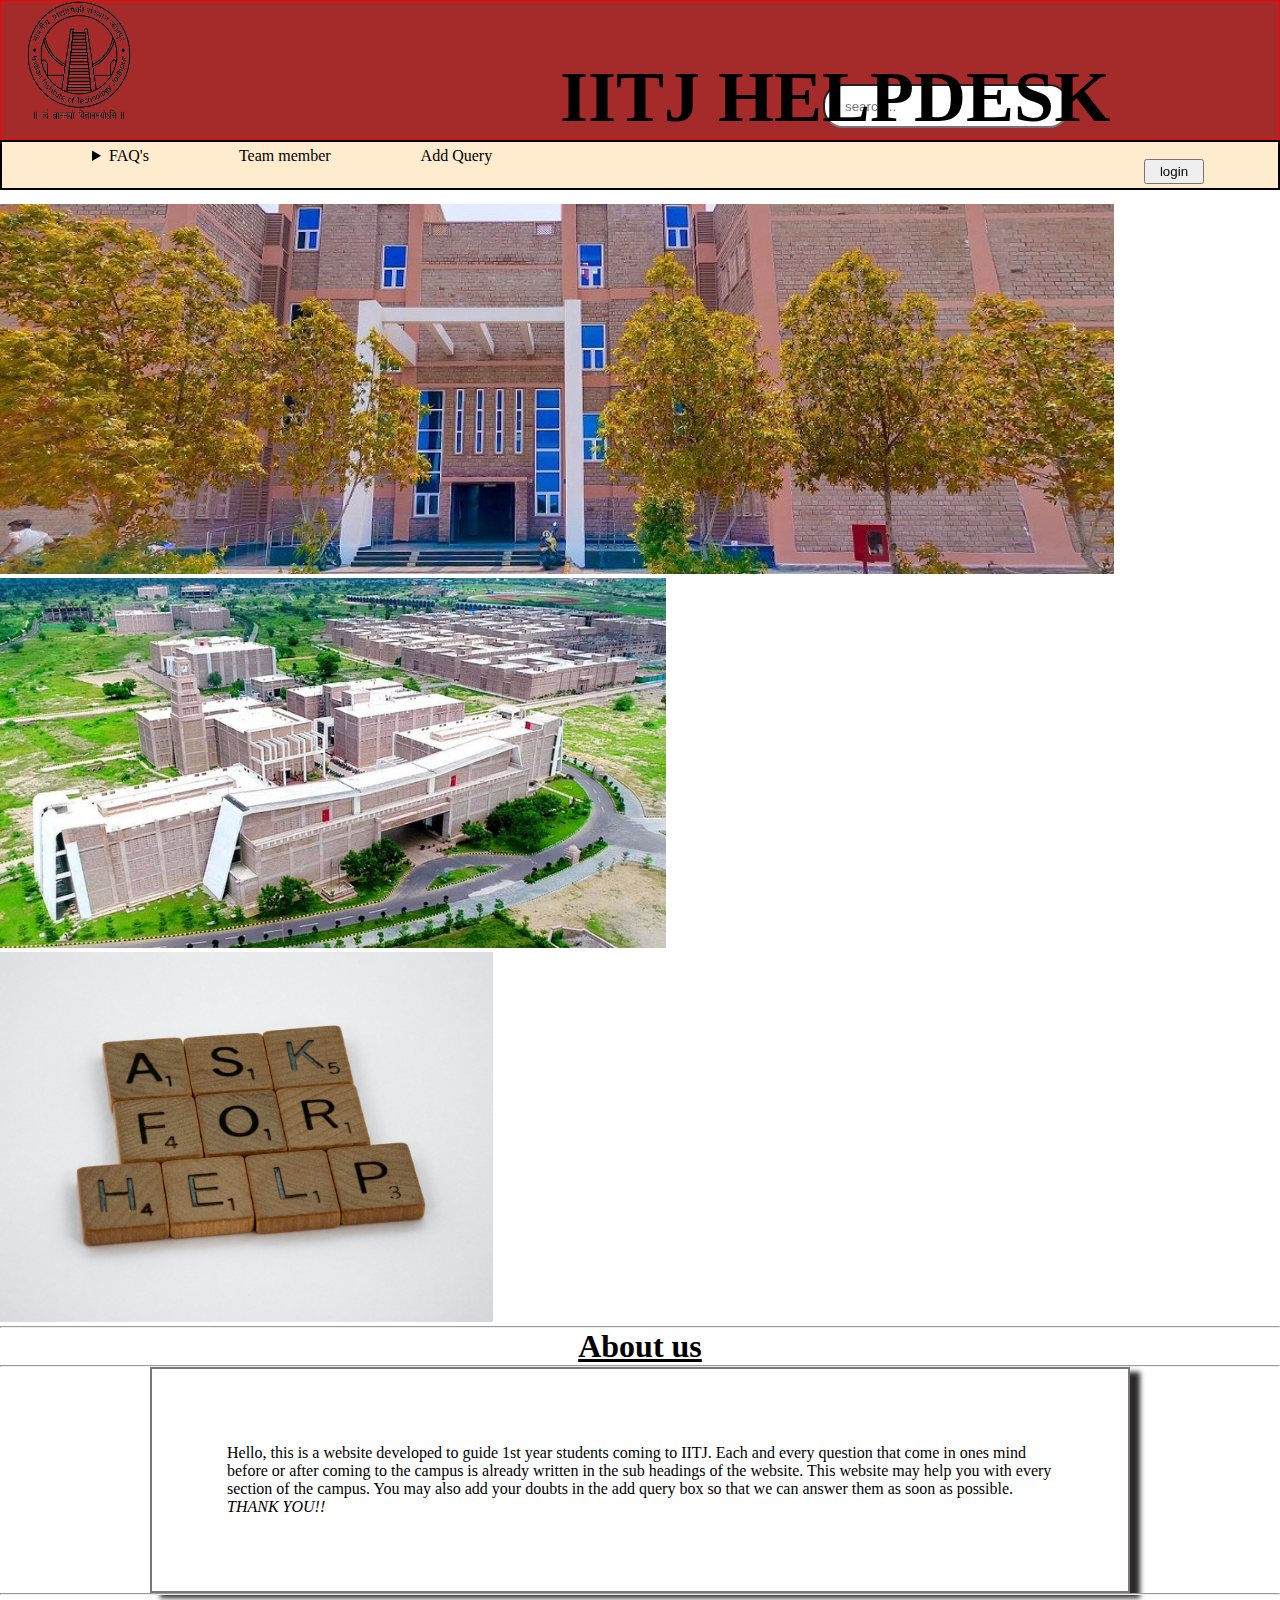
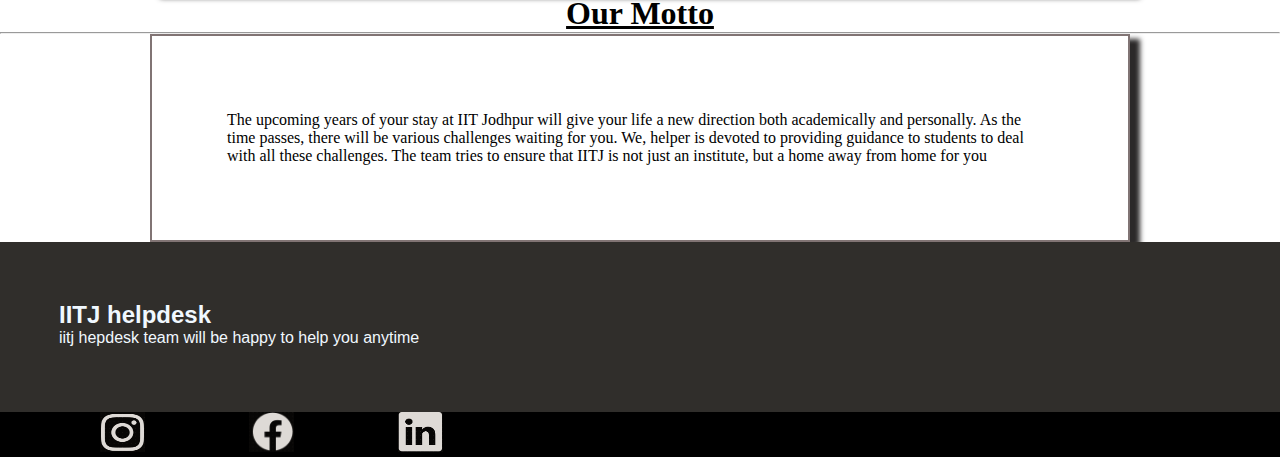
<file: index.html>
<!DOCTYPE html>
<html lang="en">
<head>
    <meta charset="UTF-8">
    <meta http-equiv="X-UA-Compatible" content="IE=edge">
    <meta name="viewport" content="width=device-width, initial-scale=1.0">
    <title>Document</title>
    <link rel="stylesheet" href="style.css">
    <link href="https://cdn.jsdelivr.net/npm/bootstrap@5.3.0-alpha3/dist/css/bootstrap.min.css" rel="stylesheet" integrity="sha384-KK94CHFLLe+nY2dmCWGMq91rCGa5gtU4mk92HdvYe+M/SXH301p5ILy+dN9+nJOZ" crossorigin="anonymous">
<script src="https://cdn.jsdelivr.net/npm/bootstrap@5.3.0-alpha3/dist/js/bootstrap.bundle.min.js" integrity="sha384-ENjdO4Dr2bkBIFxQpeoTz1HIcje39Wm4jDKdf19U8gI4ddQ3GYNS7NTKfAdVQSZe" crossorigin="anonymous"></script>
    
</head>
<body>
    <div class="fix">
    <div class="head">
        <div class="logo">
            <img src="iitjlogo.png" alt="">
        </div>
        <h1>IITJ HELPDESK</h1>
        <button class="login"><a href="login.html"> login</a></button>
        <input type="search" placeholder="search...">
        
    </div>
    <div class="navbar">
        <ul class="nav">
            <li class="home" id="faq">
                <details>
                    <summary>FAQ's</summary>
                    <a href="acadmic.html"><option class="ram" value="">Academic</option></a>
                    <a href="hostel.html"><option class="ram" value="">Hostel</option></a>
                    <a href="medical.html"><option class="ram" value="">Medical</option></a>
                    <a href="mess.html"><option class="ram" value="">Mess & Security</option></a>
                    <a href="security.html"><option class="ram" value="">Admission</option></a>
                    

            </li>
            <li class="home"><a href="team.html">Team member</a></li>
            <li class="home" id="shop" ><a href="addquery.html">Add Query</a></li>
        </ul>
    </div>
</div>
    <div id="carouselExampleSlidesOnly" class="carousel slide" data-bs-ride="carousel">
        <div class="carousel-inner">
            <div class="carousel-item active">
              <img src="iitj.jpg" class="d-block w-100" alt="...">
            </div>
            <div class="carousel-item">
              <img src="IIT-Jodhpur.jpg" class="d-block w-100" alt="...">
            </div>
            <div class="carousel-item">
              <img src="iitj1.jpg" class="d-block w-100" alt="...">
            </div>
        </div>
    </div> 
    <div class="list">
        <hr>
        <h1>About us</h1><hr>
        <p>Hello, this is a website developed to guide 1st year students coming to IITJ. Each and every question that come in ones mind before or after coming to the campus is already written in the sub headings of the website. This website may help you with every section of the campus. You may also add your doubts in the add query box so that we can answer them as soon as possible. 
               <i>      <br>
                THANK YOU!!</i>  
        </p> 
           
    </div>
    <div class="list">
        <hr>
        <h1>Our Motto</h1><hr>
        <p>The upcoming years of your stay at IIT Jodhpur will give your life a new direction both academically and personally. As the time passes, there will be various challenges waiting for you. We, helper is devoted to providing  guidance  to students to deal with all these challenges. The team tries to ensure that IITJ is not just an institute, but a home away from home for you</p>
    </div>
    
    <div class="last">
        <h2>IITJ helpdesk</h2>
        <p>iitj hepdesk team will be happy to help you anytime</p>

    </div>
    <div class="icon">
        <a href="https://www.instagram.com/insta_iitj2019/"><img src="instgram.png" alt=""></i></a>
        <a href="https://www.facebook.com/IITJOfficial/"><img src="facebook.png" alt=""></i></a> 
        <a href="https://www.linkedin.com/school/iitjodhpur/?originalSubdomain=in" ><img src="linkedin.png" alt=""></i></a> 
       </div>
</body>
</html>
</file>
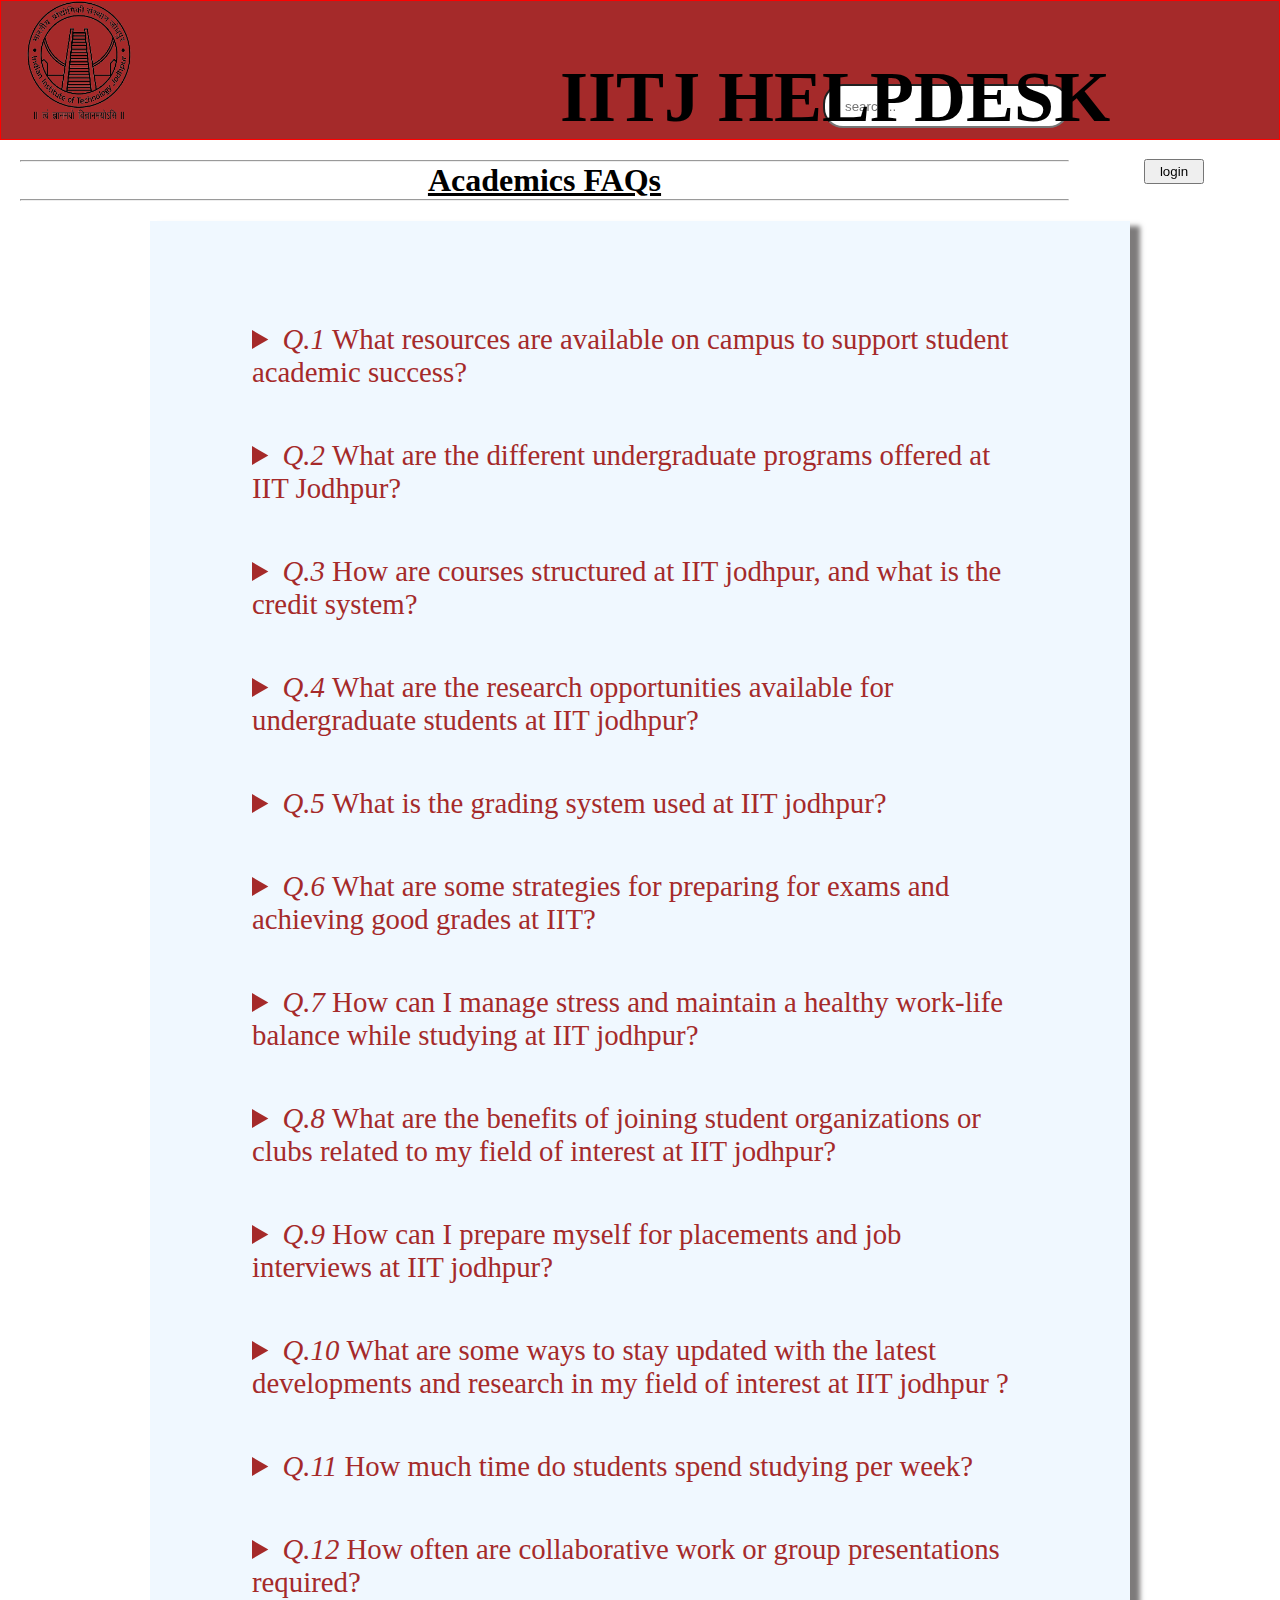
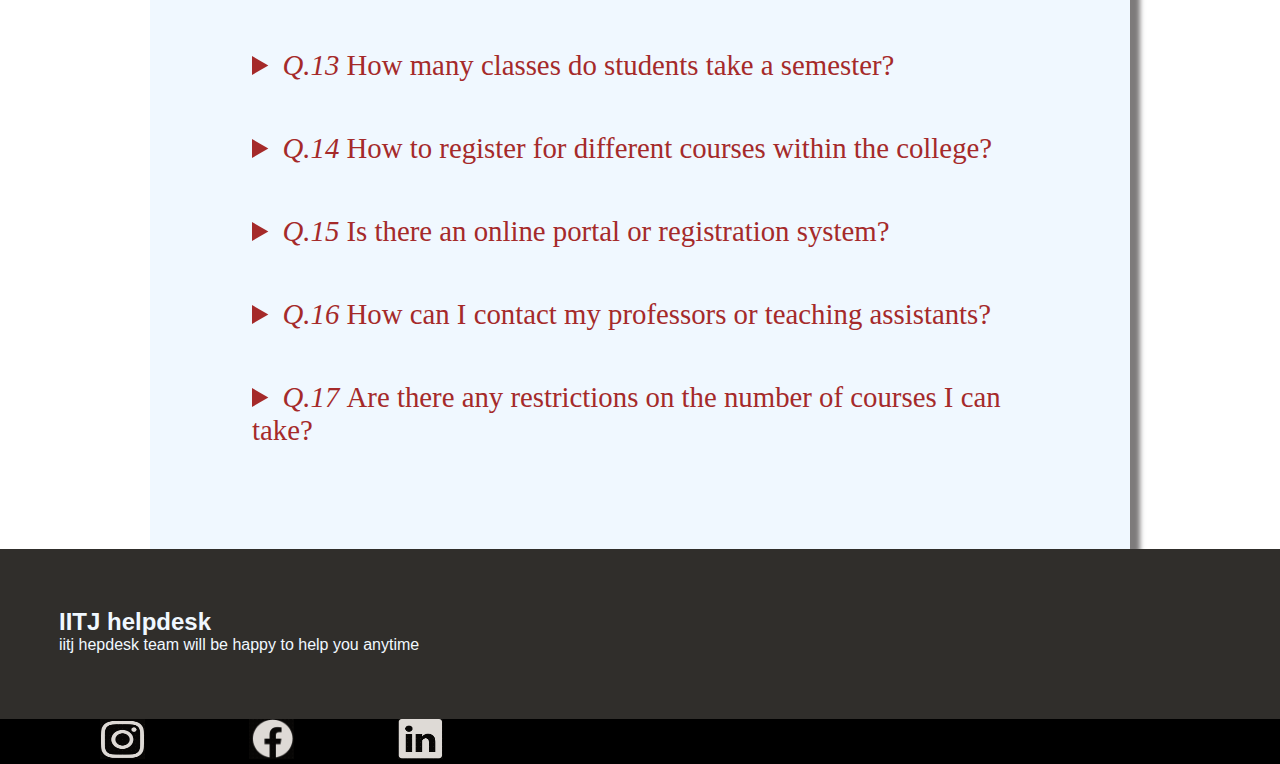
<file: acadmic.html>
<!DOCTYPE html>
<html lang="en">
<head>
    <meta charset="UTF-8">
    <meta http-equiv="X-UA-Compatible" content="IE=edge">
    <meta name="viewport" content="width=device-width, initial-scale=1.0">
    <title>Document</title>
    <link rel="stylesheet" href="style.css">
    <link rel="stylesheet" href="acadmic.css">
</head>
<body>
    <div class="head">
        <div class="logo">
            <a href="index.html"><img src="iitjlogo.png" alt=""></a>
        </div>
        <h1>IITJ HELPDESK</h1>
        <button class="login"><a href="login.html"> login</a></button>
        <input type="search" placeholder="search...">
        
    </div>
    <div class="acad">
       <hr>
    <h1 >Academics FAQs</h1> <hr> 
    </div>
    
    <div class="question">
        <div class="qa">
            <details>
                <summary><i>Q.1 </i>What resources are available on campus to support student academic success?</summary>
                <h6>Answer:</h6>
                <p>Here are some of the resources available on campus to support student academic success :</p>
                <p>Libraries: IIT Jodhpur has well-equipped libraries that provide a vast collection of books, journals, research papers, and digital resources. These libraries offer a quiet and conducive environment for studying.</p>
                <p>Academic Support Services: The institute offers various academic support services such as tutoring, mentoring, and counseling. These services aim to assist students in their academic endeavors, provide guidance, and help them overcome challenges.</p>
                <p>Computer Labs: The campus is equipped with computer labs that have high-speed internet connectivity and necessary software applications. These labs allow students to access resources, conduct research, and complete assignments.</p>
                <p>Study Halls: Dedicated study halls are available on campus, offering a quiet and focused environment for students to study individually or in groups.</p>
            </details>
        </div>
        <div class="qa">
            <details>
                <summary><i>Q.2 </i>What are the different undergraduate programs offered at IIT Jodhpur?</summary>
                <h6>Answer:</h6>
                <p>IIT Jodhpur offers undergraduate programs in various engineering disciplines, including Computer Science, Electrical Engineering, Mechanical Engineering, Civil Engineering, Chemical Engineering, Biosciences and Bioengineering, Materials Engineering, and Mathematics and Data Science.</p>
            </details>
        </div>
        
        <div class="qa">
            <details>
                <summary><i>Q.3 </i>How are courses structured at IIT jodhpur, and what is the credit system?</summary>
                <h6>Answer:</h6>
                <p>The credit system is a way of quantifying the workload and academic requirements of a course. Here's how courses are typically structured at IIT Jodhpur:</p>
                <p>Credit System:</p>
                <p>Each course is assigned a specific number of credits, which represents the weightage or value of the course.</p>
                <p>The credit assigned to a course is based on factors such as the number of lecture hours, practical or laboratory work, tutorials, assignments, and self-study hours required for the course.</p>
                <p>The credit system allows for flexibility in designing individual study plans and enables students to pursue courses of their choice, within the framework of their program requirements.</p>
            </details>
        </div>
        <div class="qa">
            <details>
                <summary><i>Q.4 </i>What are the research opportunities available for undergraduate students at IIT jodhpur?</summary>
                <h6>Answer:</h6>
                <p>Summer Research Internship Program (SRIP):</p>
                <p>SRIP is a highly sought-after program at IIT Jodhpur, offering undergraduate students the opportunity to work on research projects under the guidance of faculty members during the summer break.
                    Selected students receive stipends and work on projects spanning diverse disciplines, including engineering, sciences, humanities, and social sciences.</p>
                <p>Undergraduate Research Awards:</p>
                <p>IIT Jodhpur may have undergraduate research awards or scholarships available for students who demonstrate exceptional research potential.
                    These awards provide financial support to students pursuing research projects and offer recognition for their contributions.</p>
                <p>Research Assistantships:</p>
                <p>Some undergraduate students may have the opportunity to work as research assistants under the guidance of faculty members.</p>
            </details>
        </div>
        <div class="qa">
            <details>
                <summary><i>Q.5 </i>What is the grading system used at IIT jodhpur?</summary>
                <h6>Answer:</h6>
                <p>Grading Scale:</p>
                <p>The grading scale at IIT Jodhpur ranges from 0 to 10.
                    Grades are assigned based on the performance of students in individual courses.</p>
                <p>Grade Points:</p>
                <p>Each grade corresponds to a specific grade point on a scale of 0 to 10.
                    The grade points represent the numerical value assigned to a grade and are used to calculate the CGPA.</p>
                <p>Cumulative Grade Point Average (CGPA):</p>
                <p>The CGPA is the weighted average of the grade points earned by a student in all the courses they have taken.
                    It is calculated by dividing the total grade points earned by the total number of credits attempted.</p>
            </details>
        </div>
        <div class="qa">
            <details>
                <summary><i>Q.6 </i>What are some strategies for preparing for exams and achieving good grades at IIT?</summary>
                <h6>Answer:</h6>
                <p>Here are some points :</p>
                <p>Develop a Study Schedule</p>
                <p>Understand the Syllabus and Exam Pattern</p>
                <p>Take Effective Notes</p>
                <p>Practice Regularly</p>
                <p>Seek Clarification</p>
            </details>
        </div>
        <div class="qa">
            <details>
                <summary><i>Q.7 </i>How can I manage stress and maintain a healthy work-life balance while studying at IIT jodhpur?</summary>
                <h6>Answer:</h6>
                <p>Prioritize and Plan</p>
                <p>Time Management</p>
                <p>Take Breaks and Rest</p>
                <p>Engage in Physical Activity</p>
                <p>Practice Stress Reduction Techniques like yoga</p>
            </details>
        </div>
        <div class="qa">
            <details>
                <summary><i>Q.8 </i>What are the benefits of joining student organizations or clubs related to my field of interest at IIT jodhpur?</summary>
                <h6>Answer:</h6>
                <p>Here are some advantages of getting involved in such organizations:</p>
                <p>Networking Opportunities</p>
                <p>Skill Development</p>
                <p>Practical Application of Knowledge</p>
                <p>Leadership and Management Experience</p>
                <p>Exposure to Industry and Professionals</p>
            </details>
        </div>
        <div class="qa">
            <details>
                <summary><i>Q.9 </i>How can I prepare myself for placements and job interviews at IIT jodhpur?</summary>
                <h6>Answer:</h6>
                <p>Here are some steps to help you prepare:</p>
                <p>Understand the Placement Process</p>
                <p>Develop Technical Knowledge</p>
                <p>Resume Preparation</p>
                <p>Mock Interviews</p>
            </details>
        </div>
        <div class="qa">
            <details>
                <summary><i>Q.10 </i>What are some ways to stay updated with the latest developments and research in my field of interest at IIT jodhpur ?</summary>
                <h6>Answer:</h6>
                <p>To stay updated with the latest developments and research in your field of interest at IIT Jodhpur, here are some concise ways:</p>
                <p>Attend seminars and workshops organized by your department.</p>
                <p>Join research groups or clubs focused on your area of interest.</p>
                <p>Follow academic journals, publications, and newsletters relevant to your field.</p>
                <p>Engage with faculty members and seek their guidance on the latest research.</p>
                <p>Utilize online platforms and communities, such as social media and research-specific platforms.</p>
            </details>
        </div>
        <div class="qa">
            <details>
                <summary><i>Q.11 </i>How much time do students spend studying per week?</summary>
                <h6>Answer:</h6>
                <p>Varies person to person but one can say that the average should be around 2 hours a day.</p>
            </details>
        </div>
        <div class="qa">
            <details>
                <summary><i>Q.12 </i>How often are collaborative work or group presentations required?</summary>
                <h6>Answer:</h6>
                <p>At least one group presentation will be there per week.</p>
            </details>
        </div>
        <div class="qa">
            <details>
                <summary><i>Q.13 </i>How many classes do students take a semester?</summary>
                <h6>Answer:</h6>
                <p>On average, there will be 40 classes per course in a semester. And roughly around 150 classes including all courses.</p>
            </details>
        </div>
        <div class="qa">
            <details>
                <summary><i>Q.14 </i>How to register for different courses within the college?</summary>
                <h6>Answer:</h6>
                <p>To register for courses we need to access the campus's online website, courses registering on the campus's website is much easier.</p>
            </details>
        </div>
        <div class="qa">
            <details>
                <summary><i>Q.15 </i>Is there an online portal or registration system?</summary>
                <h6>Answer:</h6>
                <p>Yes, there is an online portal named Aryabhata where the registration is done before every semester.</p>
            </details>
        </div>
        <div class="qa">
            <details>
                <summary><i>Q.16 </i>How can I contact my professors or teaching assistants?</summary>
                <h6>Answer:</h6>
                <p>You can meet them by going to their respective department building in their designated office hours.</p>
            </details>
        </div>
        <div class="qa">
            <details>
                <summary><i>Q.17 </i>Are there any restrictions on the number of courses I can take?</summary>
                <h6>Answer:</h6>
                <p>Yes, there will be some restrictions but based on how many credits you can have for a semester which will be shared by the office of academics with you during the registration period.</p>
            </details>
        </div>

    </div>
    <div class="last">
        <h2>IITJ helpdesk</h2>
        <p>iitj hepdesk team will be happy to help you anytime</p>

    </div>
    <div class="icon">
        <a href="https://www.instagram.com/insta_iitj2019/"><img src="instgram.png" alt=""></i></a>
        <a href="https://www.facebook.com/IITJOfficial/"><img src="facebook.png" alt=""></i></a> 
        <a href="https://www.linkedin.com/school/iitjodhpur/?originalSubdomain=in" ><img src="linkedin.png" alt=""></i></a> 
       </div>
</body>
</html>
</file>
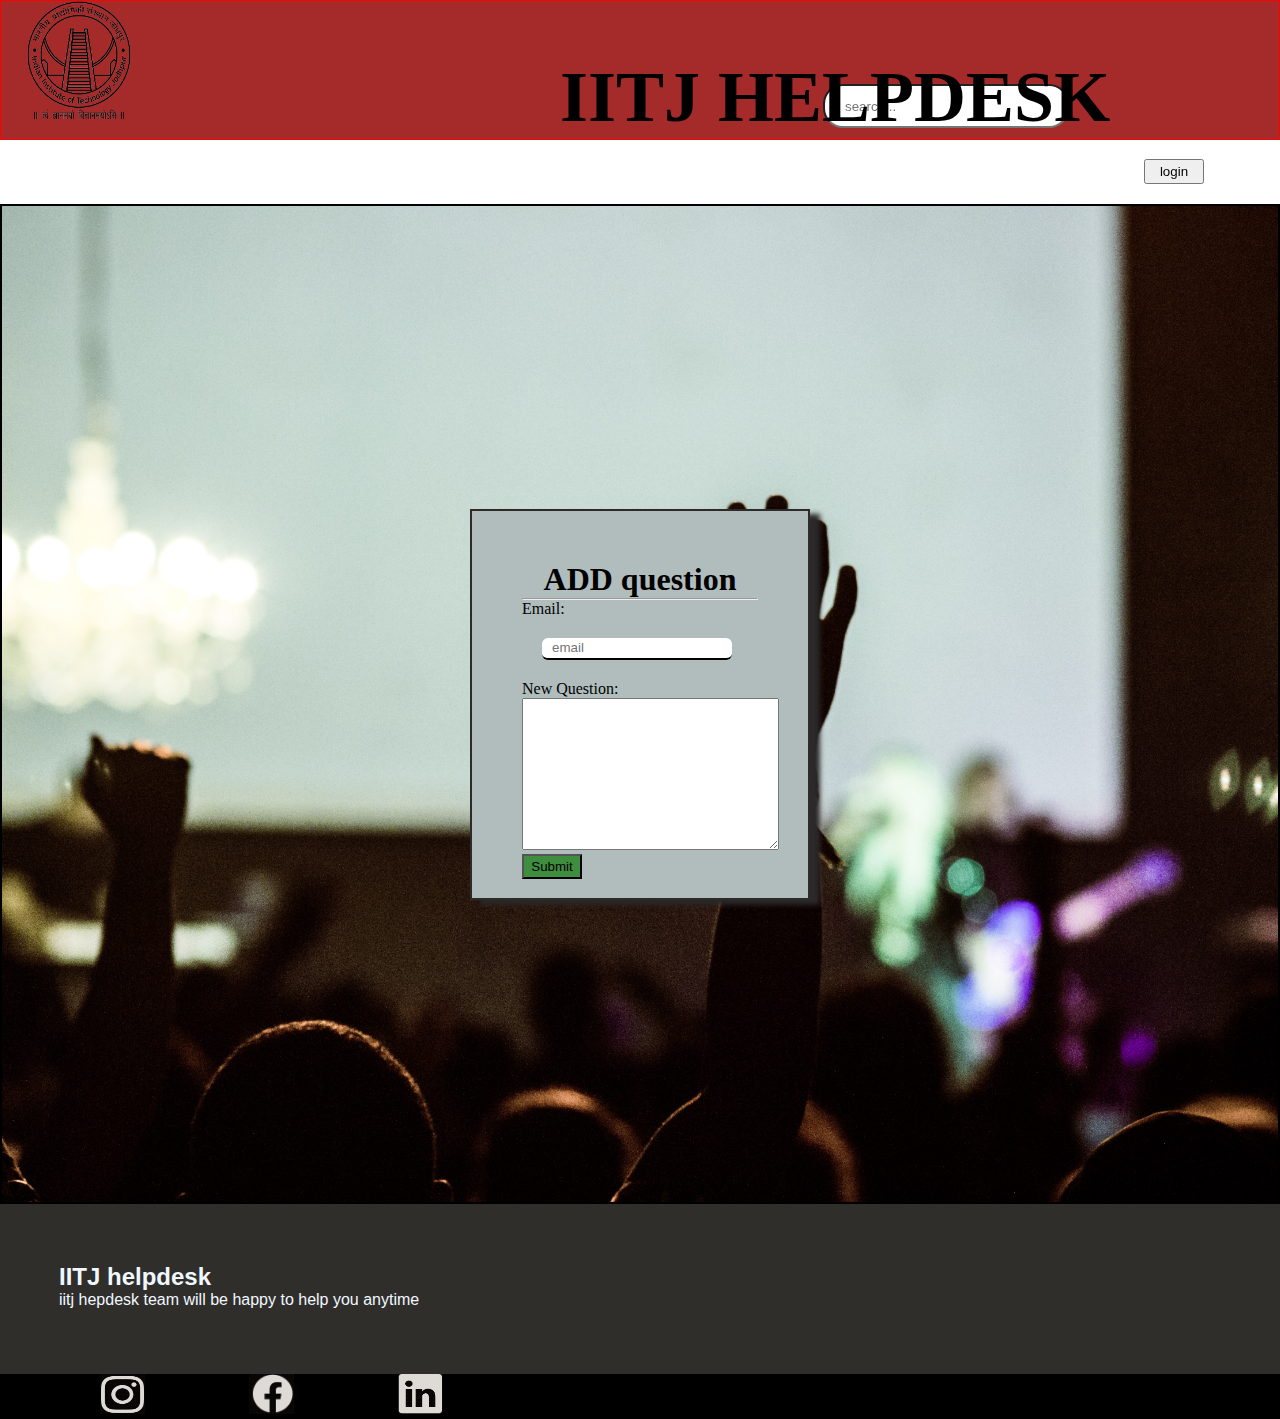
<file: addquery.html>
<!DOCTYPE html>
<html lang="en">
<head>
    <meta charset="UTF-8">
    <meta http-equiv="X-UA-Compatible" content="IE=edge">
    <meta name="viewport" content="width=device-width, initial-scale=1.0">
    <title>Document</title>
    <link rel="stylesheet" href="style.css">
    <link rel="stylesheet" href="add.css">
</head>
<body>
    <div class="head">
        <div class="logo">
            <img src="iitjlogo.png" alt="">
        </div>
        <h1>IITJ HELPDESK</h1>
        <button class="login"><a href="login.html"> login</a></button>
        <input type="search" placeholder="search...">
        
    </div>
    <div class="form">

        <form action="" class="mass" name="submit-to-google-sheet" method="post">
            <h1>ADD question </h1>
            <hr>
            Email:<br><input class="number" type="email" placeholder="email" name="email" required><br>
   New Question: <br>
             <textarea name="new_question" id="" cols="30" rows="10"></textarea>
            <button class="submit" name="button">Submit</button>
            <div id="success"></div>
        </form>
        </div>
        <div class="last">
            <h2>IITJ helpdesk</h2>
            <p>iitj hepdesk team will be happy to help you anytime</p>
    
        </div>
        <div class="icon">
            <a href="https://www.instagram.com/insta_iitj2019/"><img src="instgram.png" alt=""></i></a>
            <a href="https://www.facebook.com/IITJOfficial/"><img src="facebook.png" alt=""></i></a> 
            <a href="https://www.linkedin.com/school/sme-iitj/?originalSubdomain=in" ><img src="linkedin.png" alt=""></i></a> 
           </div>
        <script>
            const scriptURL = 'https://script.google.com/macros/s/AKfycbx3skh6gK4dEjvb9xhiIihPnaMmm98SC1RQTfLFA1OJ8lDuPDt6ifM1jb85cNNxzMjp8Q/exec'
                const form = document.forms['submit-to-google-sheet']
              const success = document.getElementById('success')
                form.addEventListener('submit', e => {
                  e.preventDefault()
                  fetch(scriptURL, { method: 'POST', body: new FormData(form)})
                    .then(response =>{
    success.innerHTML="THANKS for Adding NEW Question";
    
    setTimeout(function()
    {
        success.innerHTML="";
    },5000)
    form.reset();
                    })
                    .catch(error => console.error('Error!', error.message))
                })
        </script>
    
</body>
</html>
</file>
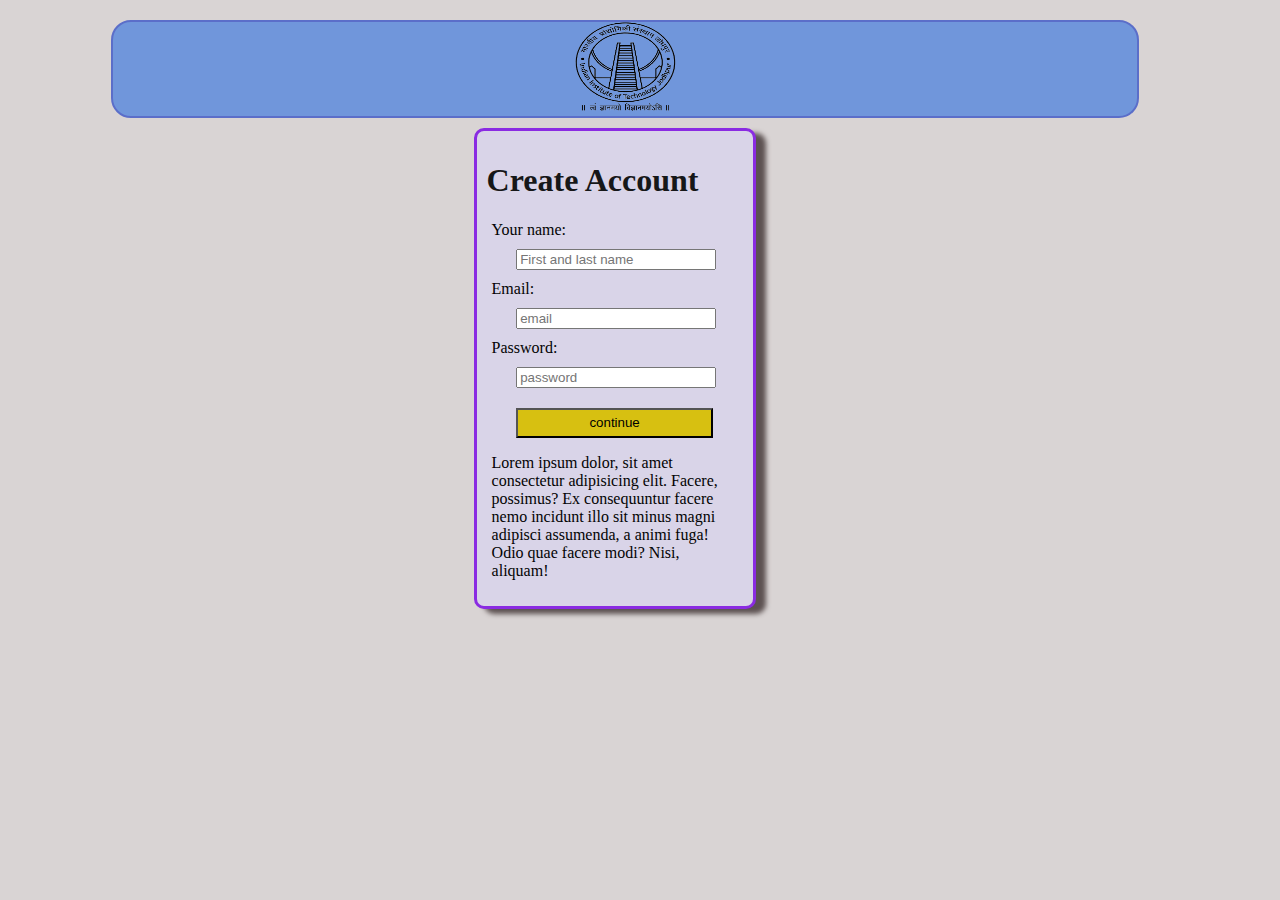
<file: create.html>
<!DOCTYPE html>
<html lang="en">
<head>
    <meta charset="UTF-8">
    <meta http-equiv="X-UA-Compatible" content="IE=edge">
    <meta name="viewport" content="width=device-width, initial-scale=1.0">
    <title>APNAmart</title>
    <link rel="stylesheet" href="create.css">
</head>
<body>
    <div class="logo">
        <a href="index.html"><img src="iitjlogo.png" alt=""></a>
        <div></div>
    </div>
   
    <header class="head"> <h1>Create Account</h1>
    <div>
        <form action="" class="form" method="main" name="submit-to-google-sheet">
            Your name:<br><input class="number" type="text" placeholder="First and last name" name="name" required><br>
           Email:<br><input class="number" type="email" placeholder="email" name="email"><br>
           Password:<br><input class="number" type="password" placeholder="password" name="password"><br>
            <button class="continue" name="button">continue</button>
            <p>Lorem ipsum dolor, sit amet consectetur adipisicing elit. Facere, possimus? Ex consequuntur facere nemo incidunt illo sit minus magni adipisci assumenda, a animi fuga! Odio quae facere modi? Nisi, aliquam!</p>

        <span id="success"></span>
    </form>
</div>


    <script>
        const scriptURL = 'https://script.google.com/macros/s/AKfycbwgzyFaxZ72L31MfoUHblJx9troKMpQbwvxstXh695TIR7UH0Pe41Mt1zgpknOkQ7tb8Q/exec'
            const form = document.forms['submit-to-google-sheet']
          const success = document.getElementById('success')
            form.addEventListener('submit', e => {
              e.preventDefault()
              fetch(scriptURL, { method: 'POST', body: new FormData(form)})
                .then(response =>{
success.innerHTML="data successfully submit";

setTimeout(function()
{
    success.innerHTML="";
},1000)
form.reset();
                })
                .catch(error => console.error('Error!', error.message))
            })
    </script>
</body>
</html>
</file>
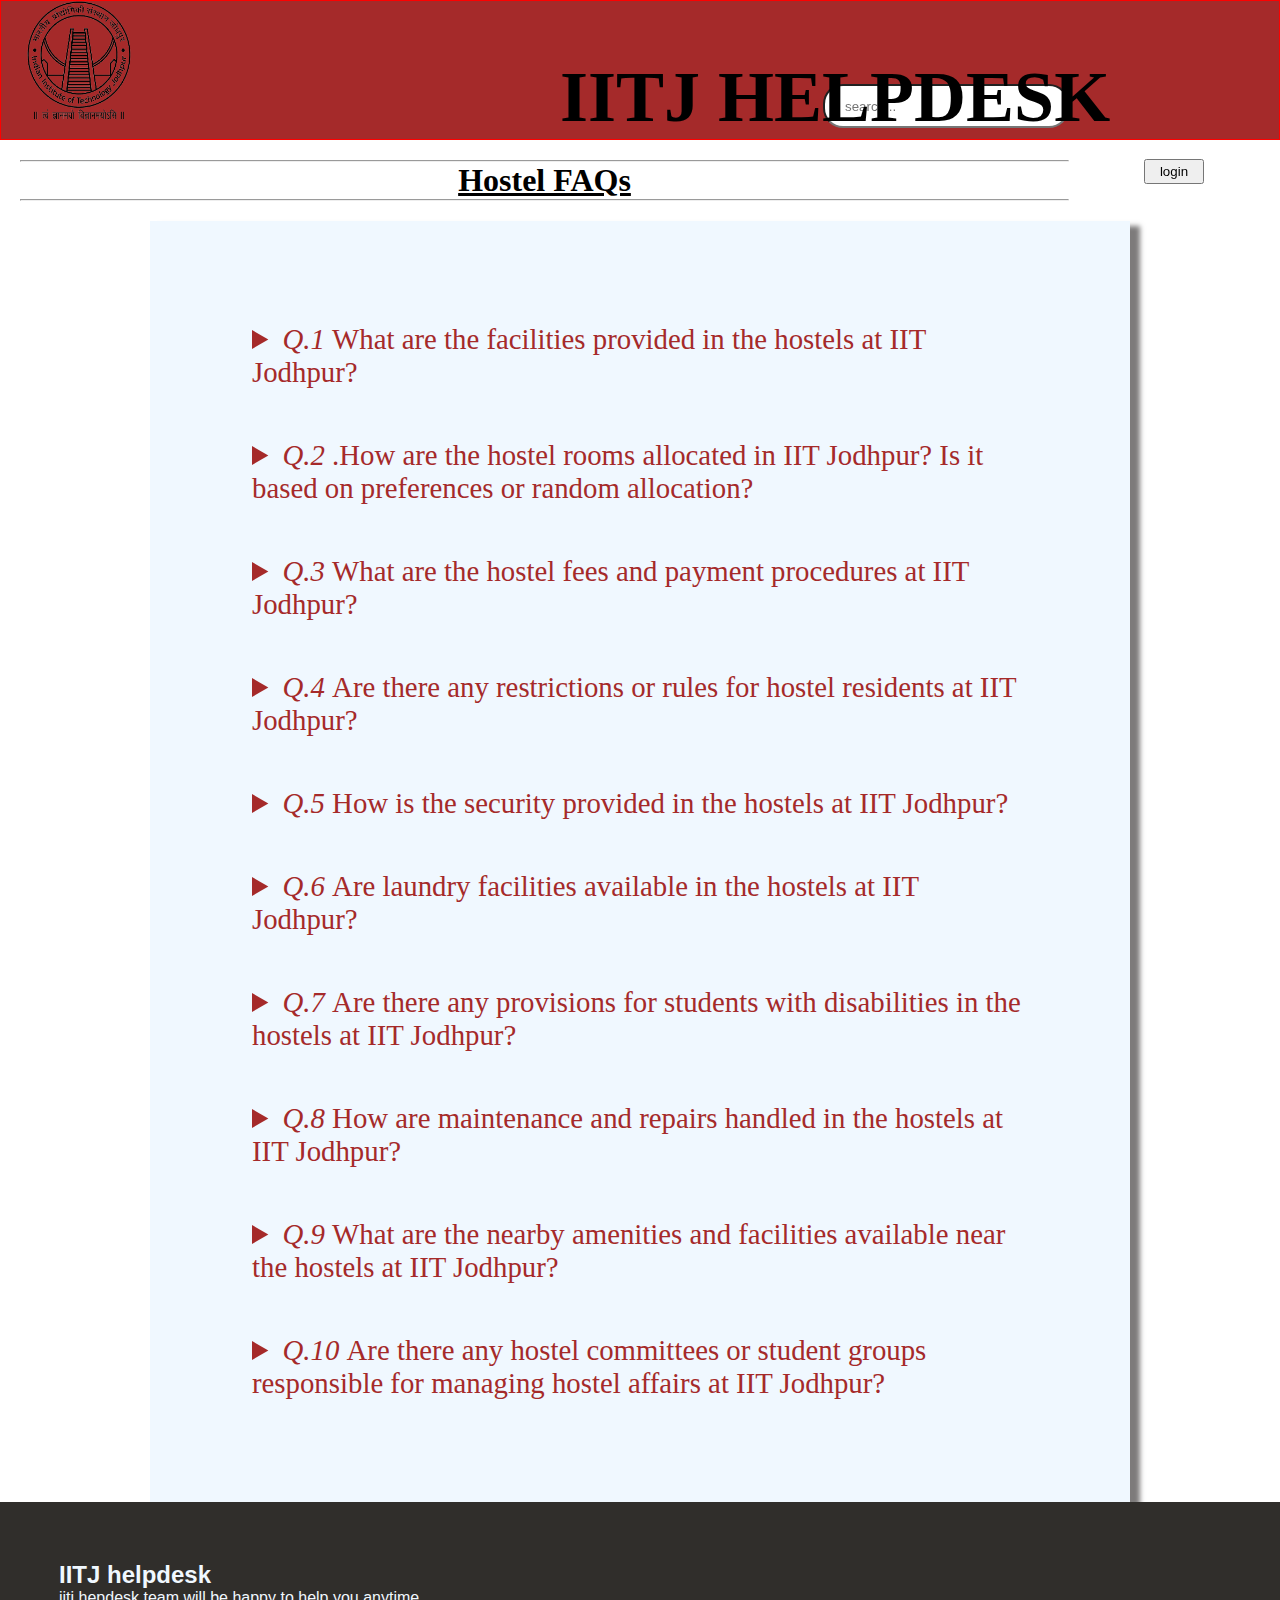
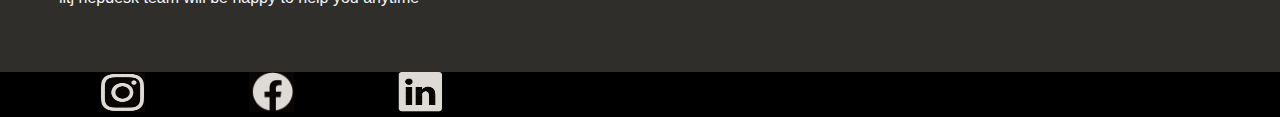
<file: hostel.html>
<!DOCTYPE html>
<html lang="en">
<head>
    <meta charset="UTF-8">
    <meta http-equiv="X-UA-Compatible" content="IE=edge">
    <meta name="viewport" content="width=device-width, initial-scale=1.0">
    <title>Document</title>
    <link rel="stylesheet" href="style.css">
    <link rel="stylesheet" href="acadmic.css">
</head>
<body>
    <div class="head">
        <div class="logo">
            <img src="iitjlogo.png" alt="">
        </div>
        <h1>IITJ HELPDESK</h1>
        <button class="login"><a href="login.html"> login</a></button>
        <input type="search" placeholder="search...">
        
    </div>
    <div class="acad">
       <hr>
    <h1 >Hostel FAQs</h1> <hr> 
    </div>
    
    <div class="question">
        <div class="qa">
            <details>
                <summary><i>Q.1 </i>What are the facilities provided in the hostels at IIT Jodhpur?</summary>
                <h6>Answer:</h6>
                <p>The hostels at IIT Jodhpur typically provide various facilities to ensure a comfortable and conducive living environment for students. 
                    Rooms,Common Areas,Wi-Fi,Mess or dining facility, Laundry Facilities, study space ,Security& housekeeping. </p>
            </details>
        </div>
        <div class="qa">
            <details>
                <summary><i>Q.2 </i>.How are the hostel rooms allocated in IIT Jodhpur? Is it based on preferences or random allocation?</summary>
                <h6>Answer:</h6>
                <p>The allocation of hostel rooms in IIT Jodhpur may depend on the specific guidelines and procedures followed by the institution. 
                    Preference-based Allocation: During the application or registration process, students are often given the opportunity to provide their preferences regarding the type of room (single, double, or shared), hostel block, or specific roommate(s) if applicable. These preferences are taken into consideration during the allocation process.
                    
                    Random Allocation: To ensure fairness and avoid any biases, a randomization method may be used for room allocation. This can involve computerized or manual random selection processes, where the rooms are assigned randomly within the available options
                    </p>
            </details>
        </div>
        
        <div class="qa">
            <details>
                <summary><i>Q.3 </i>What are the hostel fees and payment procedures at IIT Jodhpur?</summary>
                <h6>Answer:</h6>
                <p>The fees and payment procedures can vary based on factors like the type of accommodation, facilities provided, and the academic year.</p>
            </details>
        </div>
        <div class="qa">
            <details>
                <summary><i>Q.4 </i>Are there any restrictions or rules for hostel residents at IIT Jodhpur?</summary>
                <h6>Answer:</h6>
                <p>Yes, there are restrictions and rules for hostel residents at IIT Jodhpur. These rules may include curfew timings, visitor restrictions, noise regulations, prohibited items, smoking and alcohol policies, cleanliness guidelines, and adherence to academic and disciplinary standards. The specific details of these restrictions and rules may vary, so it is recommended to refer to the official guidelines provided by IIT Jodhpur or consult with the hostel authorities for accurate and comprehensive information.</p>
            </details>
        </div>
        <div class="qa">
            <details>
                <summary><i>Q.5 </i>How is the security provided in the hostels at IIT Jodhpur?</summary>
                <h6>Answer:</h6>
                <p>The hostels at IIT Jodhpur typically have security measures in place to ensure the safety and well-being of the residents.
                    Security Personnel,CCTV Surveillance,Restricted Entry,Identity Verification & Emergency Response Systems.</p>
            </details>
        </div>
        <div class="qa">
            <details>
                <summary><i>Q.6 </i>Are laundry facilities available in the hostels at IIT Jodhpur?</summary>
                <h6>Answer:</h6>
                <p>Yes, laundry facilities are typically available in the hostels at IIT Jodhpur. These facilities are provided to assist hostel residents in washing and drying their clothes conveniently. The specific setup may vary, but the laundry facilities generally include washing machines and drying areas where residents can clean their clothes. This helps students maintain their personal hygiene and ensures that they have access to clean clothes throughout their stay in the hostel.</p>
            </details>
        </div>
        <div class="qa">
            <details>
                <summary><i>Q.7 </i>Are there any provisions for students with disabilities in the hostels at IIT Jodhpur?</summary>
                <h6>Answer:</h6>
                <p>IIT Jodhpur typically has provisions in place to support students with disabilities in the hostels.
                    Accessible Accommodation,Assistive Devices and Support,Personal Assistance,Communication and Signage & Collaborative Support.</p>
            </details>
        </div>
        <div class="qa">
            <details>
                <summary><i>Q.8 </i>How are maintenance and repairs handled in the hostels at IIT Jodhpur?</summary>
                <h6>Answer:</h6>
                <p>Maintenance and repairs in the hostels at IIT Jodhpur are typically handled through a systematic approach to ensure the upkeep of the facilities. 
                    Reporting System,Maintenance Staff,Scheduled Maintenance,Work Order System.</p>
            </details>
        </div>
        <div class="qa">
            <details>
                <summary><i>Q.9 </i>What are the nearby amenities and facilities available near the hostels at IIT Jodhpur?</summary>
                <h6>Answer:</h6>
                <p>Dining Options: There are usually eateries, canteens, or mess facilities within or near the hostel premises, where residents can have their meals. 
                    Grocery Stores: There are often grocery stores or convenience stores located near the hostels. 
                    Medical Facilities: Medical facilities like hospitals, clinics, or health centers may be available in the vicinity of the hostels. 
                    Banks and ATMs: Banks and ATM facilities are typically available near the hostels, allowing students to easily access banking services and withdraw cash as required.
                    Stationery Shops: Shops offering stationery items, books, and study materials can be found nearby, making it convenient for students to purchase their academic supplies.</p>
            </details>
        </div>
        <div class="qa">
            <details>
                <summary><i>Q.10 </i>Are there any hostel committees or student groups responsible for managing hostel affairs at IIT Jodhpur?</summary>
                <h6>Answer:</h6>
                <p>Yes, there are usually hostel committees or student groups at IIT Jodhpur responsible for managing hostel affairs. These committees or groups play a vital role in addressing the needs and concerns of hostel residents, organizing events, coordinating maintenance activities, and fostering a sense of community within the hostels</p>
            </details>
        </div>

    </div>
    <div class="last">
        <h2>IITJ helpdesk</h2>
        <p>iitj hepdesk team will be happy to help you anytime</p>

    </div>
    <div class="icon">
        <a href="https://www.instagram.com/insta_iitj2019/"><img src="instgram.png" alt=""></i></a>
        <a href="https://www.facebook.com/IITJOfficial/"><img src="facebook.png" alt=""></i></a> 
        <a href="https://www.linkedin.com/school/sme-iitj/?originalSubdomain=in" ><img src="linkedin.png" alt=""></i></a> 
       </div>
</body>
</html>
</file>
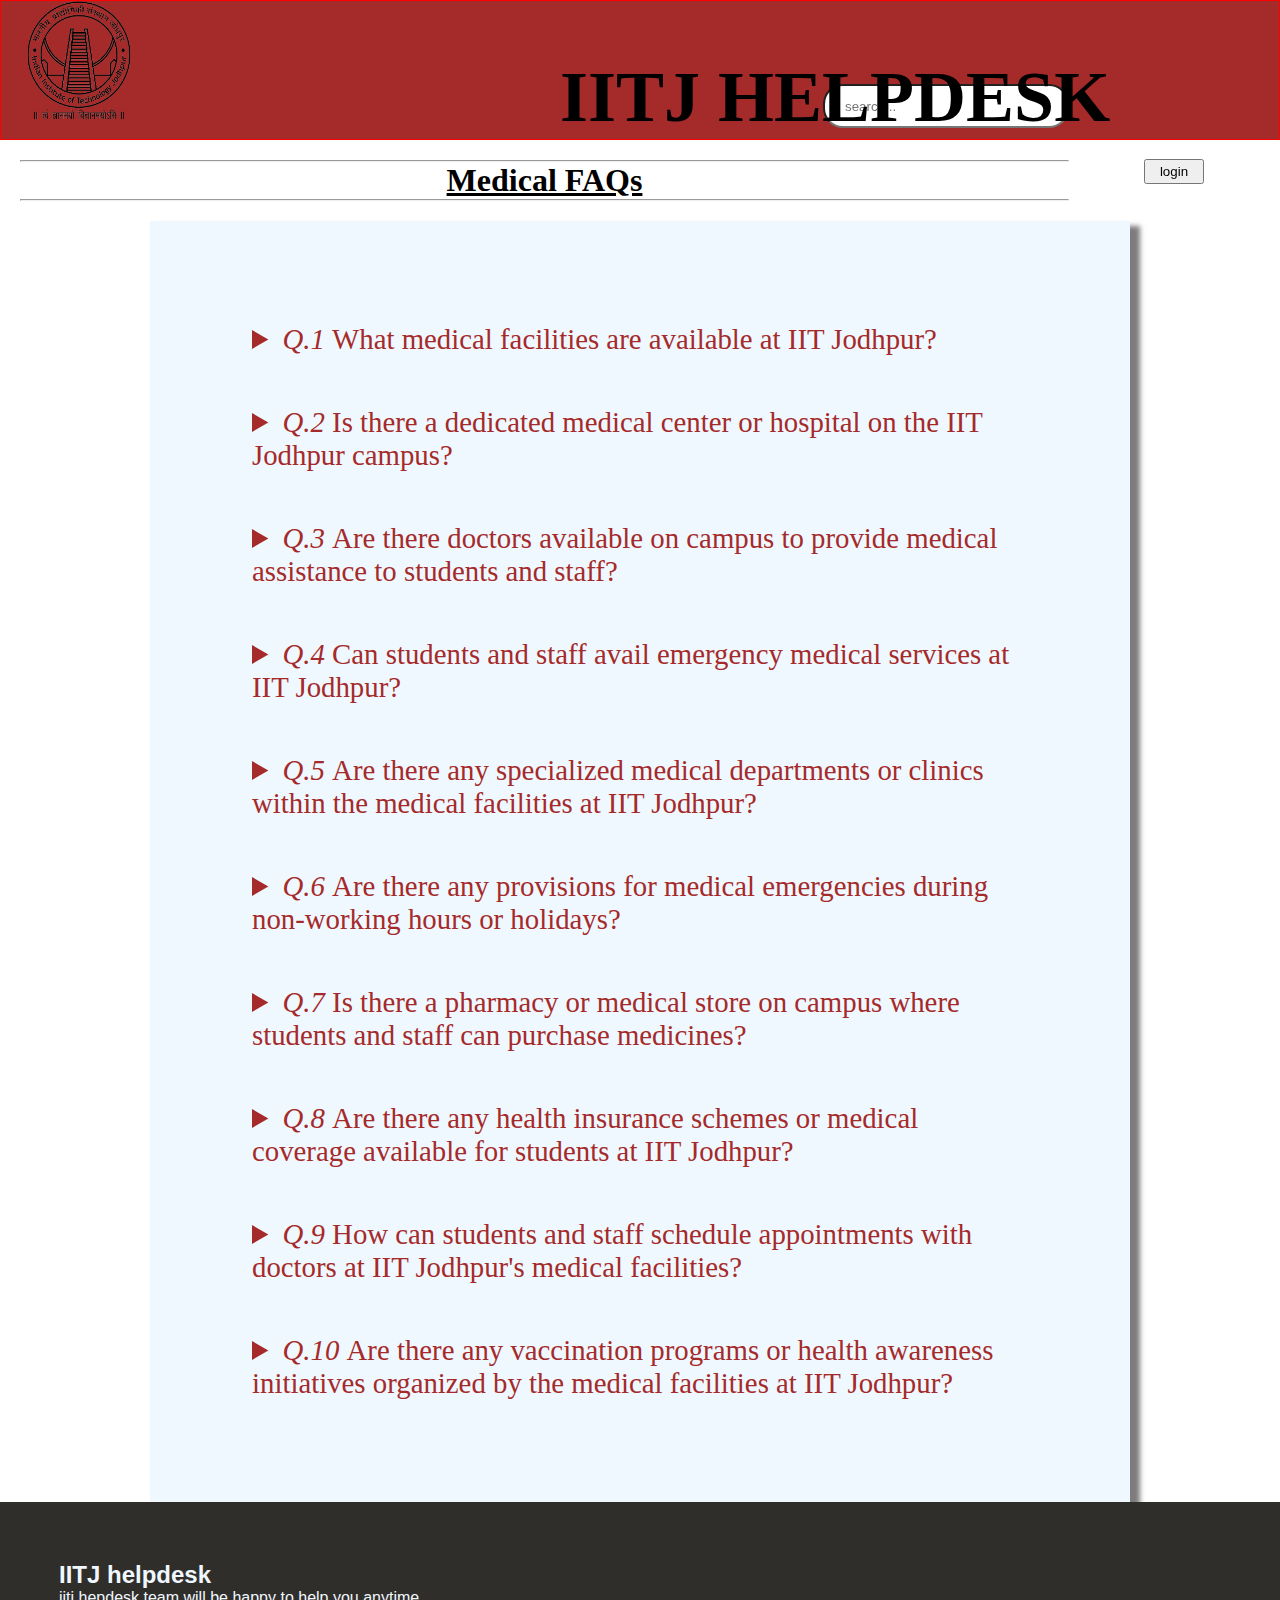
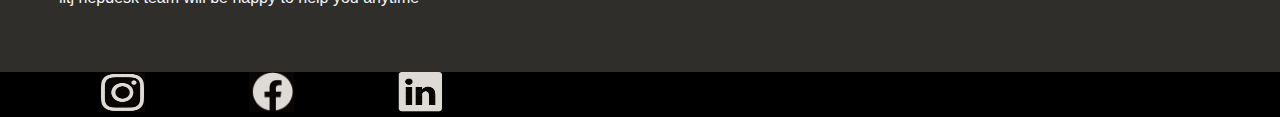
<file: medical.html>
<!DOCTYPE html>
<html lang="en">
<head>
    <meta charset="UTF-8">
    <meta http-equiv="X-UA-Compatible" content="IE=edge">
    <meta name="viewport" content="width=device-width, initial-scale=1.0">
    <title>Document</title>
    <link rel="stylesheet" href="style.css">
    <link rel="stylesheet" href="acadmic.css">
</head>
<body>
    <div class="head">
        <div class="logo">
            <a href="index.html"><img src="iitjlogo.png" alt=""></a>
        </div>
        <h1>IITJ HELPDESK</h1>
        <button class="login"><a href="login.html"> login</a></button>
        <input type="search" placeholder="search...">
        
    </div>
    <div class="acad">
       <hr>
    <h1 >Medical FAQs</h1> <hr> 
    </div>
    
    <div class="question">
        <div class="qa">
            <details>
                <summary><i>Q.1 </i>What medical facilities are available at IIT Jodhpur?</summary>
                <h6>Answer:</h6>
                <p>IIT Jodhpur provides medical facilities that include a dedicated medical center on campus with doctors available to provide medical assistance to students and staff. The facilities also include emergency medical services, specialized medical departments or clinics, a pharmacy, and provisions for medical emergencies during non-working hours or holidays.</p>
            </details>
        </div>
        <div class="qa">
            <details>
                <summary><i>Q.2 </i>Is there a dedicated medical center or hospital on the IIT Jodhpur campus?</summary>
                <h6>Answer:</h6>
                <p>Yes, there is a dedicated medical center on the IIT Jodhpur campus to cater to the medical needs of students and staff.</p>
            </details>
        </div>
        
        <div class="qa">
            <details>
                <summary><i>Q.3 </i>Are there doctors available on campus to provide medical assistance to students and staff?</summary>
                <h6>Answer:</h6>
                <p>Yes, there are doctors available on the IIT Jodhpur campus to provide medical assistance to both students and staff members.</p>
            </details>
        </div>
        <div class="qa">
            <details>
                <summary><i>Q.4 </i>Can students and staff avail emergency medical services at IIT Jodhpur?</summary>
                <h6>Answer:</h6>
                <p>Yes, students and staff at IIT Jodhpur can avail emergency medical services on campus.</p>
            </details>
        </div>
        <div class="qa">
            <details>
                <summary><i>Q.5 </i>Are there any specialized medical departments or clinics within the medical facilities at IIT Jodhpur?</summary>
                <h6>Answer:</h6>
                <p>Yes, there are specialized medical departments and clinics within the medical facilities at IIT Jodhpur. These departments and clinics focus on specific areas of medical care and provide specialized services to students and staff.</p>
            </details>
        </div>
        <div class="qa">
            <details>
                <summary><i>Q.6 </i>Are there any provisions for medical emergencies during non-working hours or holidays?</summary>
                <h6>Answer:</h6>
                <p>Yes, there are provisions for medical emergencies during non-working hours and holidays at IIT Jodhpur. The medical facilities on campus ensure that emergency medical assistance is available round the clock to cater to the needs of students and staff, even outside regular working hours and during holidays.</p>
            </details>
        </div>
        <div class="qa">
            <details>
                <summary><i>Q.7 </i>Is there a pharmacy or medical store on campus where students and staff can purchase medicines?</summary>
                <h6>Answer:</h6>
                <p>Yes, there is a pharmacy or medical store conveniently located on the IIT Jodhpur campus where students and staff can purchase medicines and other healthcare products.</p>
            </details>
        </div>
        <div class="qa">
            <details>
                <summary><i>Q.8 </i>Are there any health insurance schemes or medical coverage available for students at IIT Jodhpur?</summary>
                <h6>Answer:</h6>
                <p>Yes, there are health insurance schemes or medical coverage options available for students at IIT Jodhpur. These schemes provide coverage for medical expenses and ensure that students have access to necessary healthcare services.</p>
            </details>
        </div>
        <div class="qa">
            <details>
                <summary><i>Q.9 </i>How can students and staff schedule appointments with doctors at IIT Jodhpur's medical facilities?</summary>
                <h6>Answer:</h6>
                <p>Students and staff at IIT Jodhpur can schedule appointments with doctors at the medical facilities through a designated appointment booking system. This system allows them to book appointments conveniently and efficiently, ensuring timely access to medical care.</p>
            </details>
        </div>
        <div class="qa">
            <details>
                <summary><i>Q.10 </i>Are there any vaccination programs or health awareness initiatives organized by the medical facilities at IIT Jodhpur?</summary>
                <h6>Answer:</h6>
                <p>Yes, the medical facilities at IIT Jodhpur organize vaccination programs and health awareness initiatives. These initiatives aim to promote preventive healthcare and create awareness about various health-related topics among the students and staff. Vaccination drives may be conducted to provide immunization against diseases, and health awareness programs are organized to educate the community about maintaining a healthy lifestyle and preventing illnesses.</p>
            </details>
        </div>

    </div>
    <div class="last">
        <h2>IITJ helpdesk</h2>
        <p>iitj hepdesk team will be happy to help you anytime</p>

    </div>
    <div class="icon">
        <a href="https://www.instagram.com/insta_iitj2019/"><img src="instgram.png" alt=""></i></a>
        <a href="https://www.facebook.com/IITJOfficial/"><img src="facebook.png" alt=""></i></a> 
        <a href="https://www.linkedin.com/school/iitjodhpur/?originalSubdomain=in" ><img src="linkedin.png" alt=""></i></a> 
       </div>
</body>
</html>
</file>
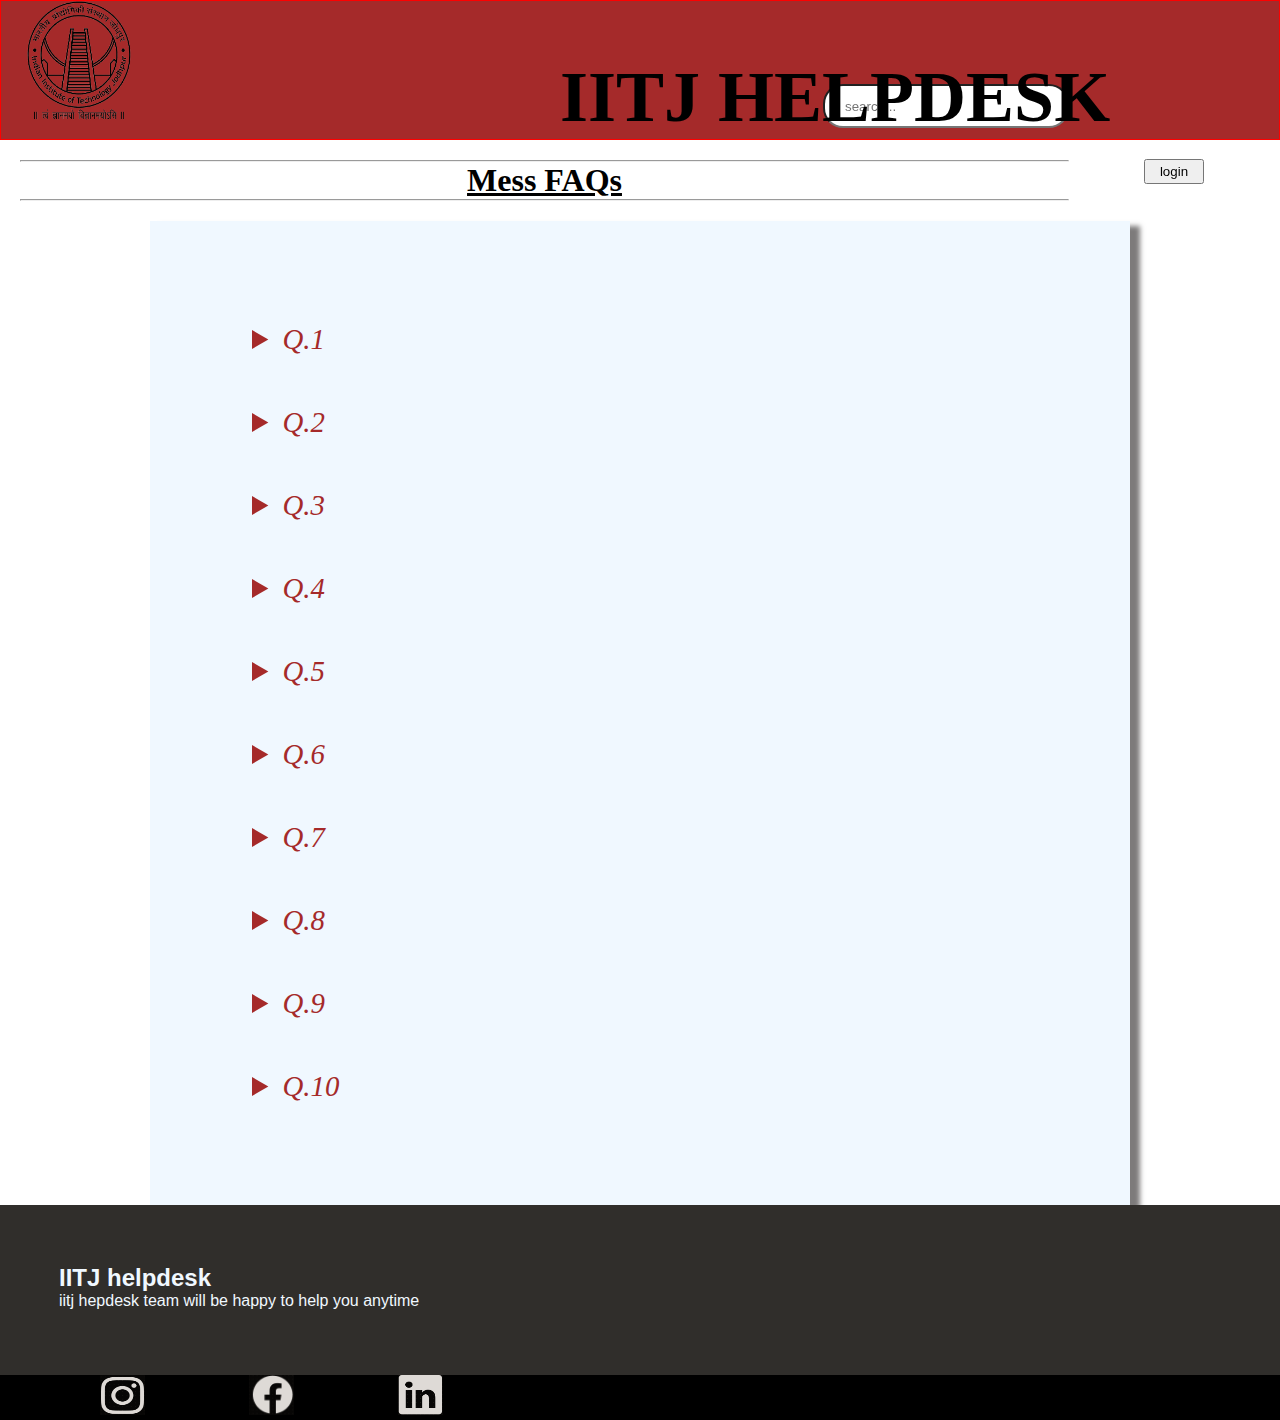
<file: mess.html>
<!DOCTYPE html>
<html lang="en">
<head>
    <meta charset="UTF-8">
    <meta http-equiv="X-UA-Compatible" content="IE=edge">
    <meta name="viewport" content="width=device-width, initial-scale=1.0">
    <title>Document</title>
    <link rel="stylesheet" href="style.css">
    <link rel="stylesheet" href="acadmic.css">
</head>
<body>
    <div class="head">
        <div class="logo">
            <img src="iitjlogo.png" alt="">
        </div>
        <h1>IITJ HELPDESK</h1>
        <button class="login"><a href="login.html"> login</a></button>
        <input type="search" placeholder="search...">
        
    </div>
    <div class="acad">
       <hr>
    <h1 >Mess FAQs</h1> <hr> 
    </div>
    
    <div class="question">
        <div class="qa">
            <details>
                <summary><i>Q.1 </i></summary>
                <h6>Answer:</h6>
                <p></p>
            </details>
        </div>
        <div class="qa">
            <details>
                <summary><i>Q.2 </i></summary>
                <h6>Answer:</h6>
                <p></p>
            </details>
        </div>
        
        <div class="qa">
            <details>
                <summary><i>Q.3 </i></summary>
                <h6>Answer:</h6>
                <p></p>
            </details>
        </div>
        <div class="qa">
            <details>
                <summary><i>Q.4 </i></summary>
                <h6>Answer:</h6>
                <p></p>
            </details>
        </div>
        <div class="qa">
            <details>
                <summary><i>Q.5 </i></summary>
                <h6>Answer:</h6>
                <p></p>
            </details>
        </div>
        <div class="qa">
            <details>
                <summary><i>Q.6 </i></summary>
                <h6>Answer:</h6>
                <p></p>
            </details>
        </div>
        <div class="qa">
            <details>
                <summary><i>Q.7 </i></summary>
                <h6>Answer:</h6>
                <p></p>
            </details>
        </div>
        <div class="qa">
            <details>
                <summary><i>Q.8 </i></summary>
                <h6>Answer:</h6>
                <p></p>
            </details>
        </div>
        <div class="qa">
            <details>
                <summary><i>Q.9 </i></summary>
                <h6>Answer:</h6>
                <p></p>
            </details>
        </div>
        <div class="qa">
            <details>
                <summary><i>Q.10 </i></summary>
                <h6>Answer:</h6>
                <p></p>
            </details>
        </div>

    </div>
    <div class="last">
        <h2>IITJ helpdesk</h2>
        <p>iitj hepdesk team will be happy to help you anytime</p>

    </div>
    <div class="icon">
        <a href="https://www.instagram.com/insta_iitj2019/"><img src="instgram.png" alt=""></i></a>
        <a href="https://www.facebook.com/IITJOfficial/"><img src="facebook.png" alt=""></i></a> 
        <a href="https://www.linkedin.com/school/sme-iitj/?originalSubdomain=in" ><img src="linkedin.png" alt=""></i></a> 
       </div>
</body>
</html>
</file>
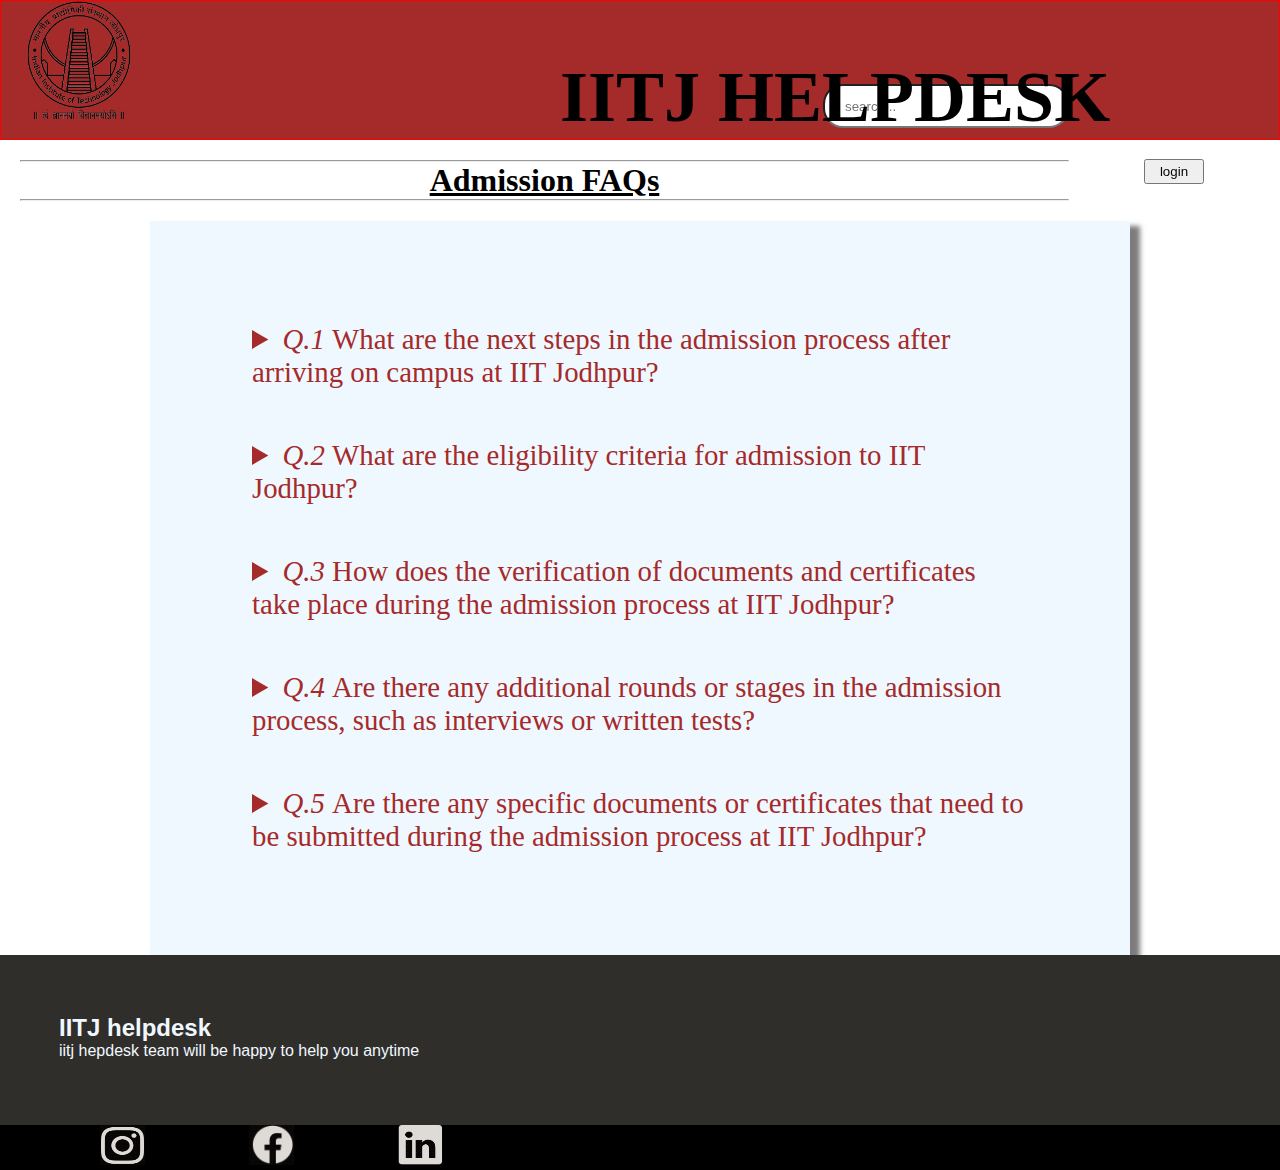
<file: security.html>
<!DOCTYPE html>
<html lang="en">
<head>
    <meta charset="UTF-8">
    <meta http-equiv="X-UA-Compatible" content="IE=edge">
    <meta name="viewport" content="width=device-width, initial-scale=1.0">
    <title>Document</title>
    <link rel="stylesheet" href="style.css">
    <link rel="stylesheet" href="acadmic.css">
</head>
<body>
    <div class="head">
        <div class="logo">
            <a href="index.html"><img src="iitjlogo.png" alt=""></a>
        </div>
        <h1>IITJ HELPDESK</h1>
        <button class="login"><a href="login.html"> login</a></button>
        <input type="search" placeholder="search...">
        
    </div>
    <div class="acad">
       <hr>
    <h1 >Admission FAQs</h1> <hr> 
    </div>
    
    <div class="question">
        <div class="qa">
            <details>
                <summary><i>Q.1 </i>What are the next steps in the admission process after arriving on campus at IIT Jodhpur?</summary>
                <h6>Answer:</h6>
                <p>Orientation program,Hostel allocation ,medical check up,course registration, academic support, campus life,library and resource center etc.</p>
            </details>
        </div>
        <div class="qa">
            <details>
                <summary><i>Q.2 </i>What are the eligibility criteria for admission to IIT Jodhpur?</summary>
                <h6>Answer:</h6>
                <p>Age limits, educational qualification,  Entrance Exam,  Rank Requirements,  Category Wise reservation. </p>
            </details>
        </div>
        
        <div class="qa">
            <details>
                <summary><i>Q.3 </i>How does the verification of documents and certificates take place during the admission process at IIT Jodhpur?</summary>
                <h6>Answer:</h6>
                <p>During the admission process at IIT Jodhpur, the verification of documents and certificates is an essential step to ensure the authenticity and eligibility of the admitted candidates. The process typically involves the following steps:</p>
                <p>a.Document Submission</p>
                <p>b.Document Verification</p>
                <p>c.Physical Presence</p>
                <p>d.Cross Checking and record maintenance</p>
                <p>e.Discrepancy Resolution</p>
            </details>
        </div>
        <div class="qa">
            <details>
                <summary><i>Q.4 </i>Are there any additional rounds or stages in the admission process, such as interviews or written tests?</summary>
                <h6>Answer:</h6>
                <p>In the general admission process at IIT Jodhpur, there are no additional rounds or stages beyond the Joint Entrance Examination (JEE) Advanced. The admission is primarily based on the performance and rank obtained in the JEE Advanced examination. Interviews or written tests are not typically part of the admission process at IIT Jodhpur.</p>
            </details>
        </div>
        <div class="qa">
            <details>
                <summary><i>Q.5 </i>Are there any specific documents or certificates that need to be submitted during the admission process at IIT Jodhpur?</summary>
                <h6>Answer:</h6>
                <p>During the admission process at IIT Jodhpur, specific documents and certificates need to be submitted, which may include: mark sheets, passing certificates, birth certificate, category certificate (if applicable), JEE Advanced admit card, and other relevant documents as specified by the institute. The exact list of required documents may vary, and candidates are advised to refer to the official admission brochure or website of IIT Jodhpur for the most accurate and up-to-date information</p>
            </details>
        </div>
        
    </div>
    <div class="last">
        <h2>IITJ helpdesk</h2>
        <p>iitj hepdesk team will be happy to help you anytime</p>

    </div>
    <div class="icon">
        <a href="https://www.instagram.com/insta_iitj2019/"><img src="instgram.png" alt=""></i></a>
        <a href="https://www.facebook.com/IITJOfficial/"><img src="facebook.png" alt=""></i></a> 
        <a href="https://www.linkedin.com/school/iitjodhpur/?originalSubdomain=in" ><img src="linkedin.png" alt=""></i></a> 
       </div>
</body>
</html>
</file>
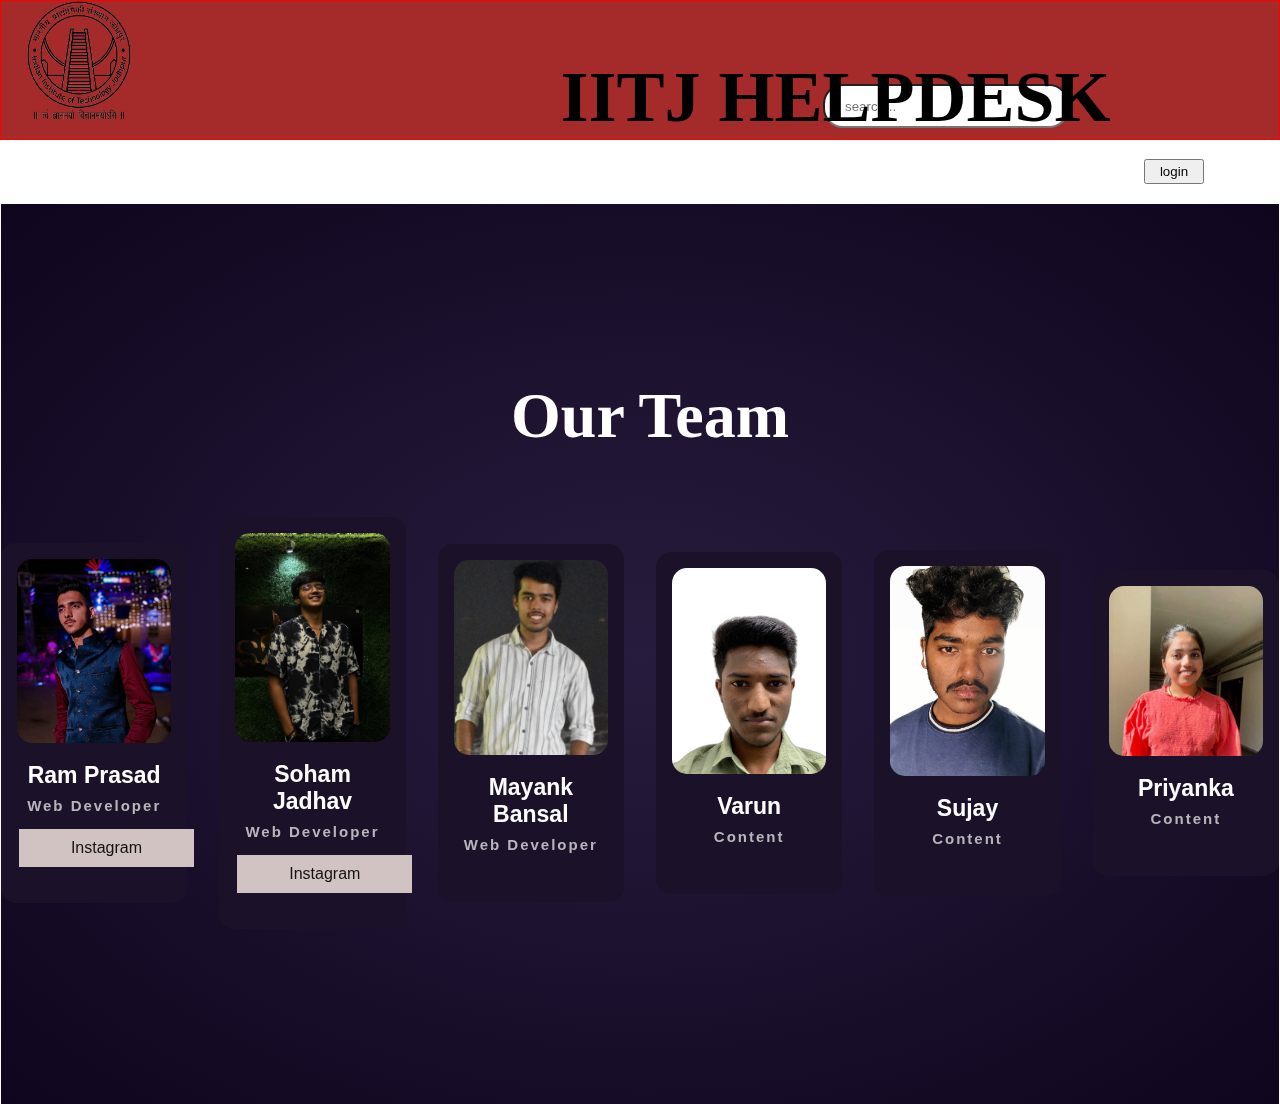
<file: team.html>
<!DOCTYPE html>
<html lang="en">
<head>
    <meta charset="UTF-8">
    <meta http-equiv="X-UA-Compatible" content="IE=edge">
    <meta name="viewport" content="width=device-width, initial-scale=1.0">
    <title>Document</title>
    <link rel="stylesheet" href="style.css">
    <link rel="stylesheet" href="team.css">
    <style>
        .center h1{
            margin-left: 20px;
        }
    </style>
</head>
<body>
    <div class="head">
        <div class="logo">
            <a href="index.html"><img src="iitjlogo.png" alt=""></a>
        </div>
        <h1>IITJ HELPDESK</h1>
        <button class="login"><a href="login.html"> login</a></button>
        <input type="search" placeholder="search...">
        

    <section class="team">
		<div class="center">
			<h1>Our Team</h1>
		</div>

		<div class="team-content">
			<div class="box">
				<img src="ramed2.jpg">
				<h3>Ram Prasad</h3>
				<h5>Web Developer</h5>
				<div class="icons">
					<a target="_blank" href="https://instagram.com/ram_.1434?igshid=MzNlNGNkZWQ4Mg=="><option class="ram" value="">Instagram</option></a>
					<a href="#"><i class="ri-facebook-box-fill"></i></a>
					<a href="#"><i class="ri-instagram-fill"></i></a>
				</div>
			</div>

			<div class="box">
				<img src="sohamed1.jpg">
				<h3>Soham Jadhav</h3>
				<h5>Web Developer</h5>
				<div class="icons">
					<a target="_blank" href="https://instagram.com/_.soham31?igshid=MjEwN2IyYWYwYw=="><option class="ram" value="">Instagram</option></a>
					<a href="#"><i class="ri-facebook-box-fill"></i></a>
					<a href="#"><i class="ri-instagram-fill"></i></a>
				</div>
			</div>

			<div class="box">
				<img src="mayanked1.jpg
                ">
				<h3>Mayank Bansal</h3>
				<h5>Web Developer</h5>
				<div class="icons">
					<a href="#"><i class="ri-twitter-fill"></i></a>
					<a href="#"><i class="ri-facebook-box-fill"></i></a>
					<a href="#"><i class="ri-instagram-fill"></i></a>
				</div>
			</div>

			<div class="box">
				<img src="Varuned.jpg">
				<h3>Varun</h3>
				<h5>Content</h5>
				<div class="icons">
					<a href="#"><i class="ri-twitter-fill"></i></a>
					<a href="#"><i class="ri-facebook-box-fill"></i></a>
					<a href="#"><i class="ri-instagram-fill"></i></a>
				</div>
			</div>
            <div class="box">
				<img src="sujayed.jpg">
				<h3>Sujay</h3>
				<h5>Content</h5>
				<div class="icons">
					<a href="#"><i class="ri-twitter-fill"></i></a>
					<a href="#"><i class="ri-facebook-box-fill"></i></a>
					<a href="#"><i class="ri-instagram-fill"></i></a>
				</div>
			</div>
            <div class="box">
				<img src="priyankaed.jpg">
				<h3>Priyanka</h3>
				<h5>Content</h5>
				<div class="icons">
					<a href="#"><i class="ri-twitter-fill"></i></a>
					<a href="#"><i class="ri-facebook-box-fill"></i></a>
					<a href="#"><i class="ri-instagram-fill"></i></a>
				</div>
			</div>
        

		</div>
	</section>
    </div>
</body>
</html>
</file>
<file: style.css>
*{
    margin: 0;
    padding: 0;
    box-sizing: border-box;
}
.head{
    border: 1px solid red;
    width: 100%;
    height: 140px;
    background-color: brown;
    position: sticky;
    top: 0;

}
.head h1{
    text-align: center;
    font-family: cursive;  
      font-weight: 900;
    font-size: 72px;
    display: inline-block;
    margin-left: 400px;
}
.logo img{
    width: 155px;
    height: 120px;
}
.logo{
    display: inline-block;
}
.head input{
    width: 246px;
    height: 28px;
    float: right;
    margin-top: 90px;
    border-radius: 20px;
    padding: 20px;
    
}
.head :placeholder-shown{
    font-weight: 500;
}
.login a{
   
    text-decoration: none;
   color: black;
}
.login{
    float: right;
    margin: 20px 75px;
    height: 25px;
    width: 60px;
}
.login:hover{
    background-color: bisque;
   
}
.navbar{
    border: 2px solid black;
    height: 50px;
    background-color: blanchedalmond;
}
.navbar a:hover{
   border-bottom: 2px solid black;
   color: red;
}
.home a{
 text-decoration: none;
 color: black;
 
}
.home{
    float: left;
    display: inline-block;
    margin-top: 5px;
    
    margin-left: 90px;
}
.carousel img{
    height: 370px;
    z-index: 10;
   
}
.fix{
    z-index: 30;
}
#faq{
    z-index: 20;
}
.ram{
    background-color: rgb(210, 195, 195);
    color: rgb(21, 18, 18);
    text-align: center;
    margin: 2px;
    padding: 10px;
    width: 175px;
}
.ram:hover{
    background-color: blue;
    color: rgb(27, 200, 62);
}
.list h1{
    text-align: center;
    text-decoration:  underline;
}
.list p{
    border:2px solid #817474;
    box-shadow: 10px 5px 5px rgb(43, 41, 41);
    margin-left: 150px;
    margin-right: 150px;
    padding: 75px;
}
.last{
    border: 2px solid transparent;
    background-color: rgb(48, 46, 43);
    height: 170px;
    color: aliceblue;
   padding: 57px;
    font-family: 'Segoe UI', Tahoma, Geneva, Verdana, sans-serif;
}
.icon{
    background-color: black;
    height: 45px;
}
.icon img{
    width: 45px;
    height: 40px;
    margin-left: 100px;
    filter: invert();
}
@media only screen and (max-width: 1595px){
    .head input {
        margin-top: -55px;
        
    }
}
@media only screen and (max-width: 1515px){
    .head input {
        margin-top: -55px;
        
    }
}
</file>
<file: acadmic.css>
.acad{
    margin: 20px;
    text-align: center;
    text-decoration: underline;
}
.question{
    border: 2px solid transparent;
    box-shadow: 10px 5px 5px rgb(125, 123, 123);
    padding: 50px;
    background-color: aliceblue;
    margin-left: 150px;
    margin-right: 150px;
}
.qa{
    margin: 50px;
}
.qa p{
    padding: 9px;
    font-size: 1.3em;
    color: #1a55cb;
}
.qa summary{
    font-size: 1.8em;
    color: brown;
}
.qa h6{
    font-size: 1.2em;
    margin-top: 20px;

}
</file>
<file: add.css>
.form{
    border: 2px solid black;
    background-image: url("qureay.jpg");
    background-size: cover;
    width: 100%;
    height: 1000px;
    display: flex;
    justify-content: center;
    align-items: center;
    
}
.mass{
    border: 2px solid rgb(47, 42, 42);
    box-shadow: 10px 5px 5px rgb(43, 41, 41);
    height: 391px;
    width: 340px;
    background-color: rgb(177, 189, 189);
   padding: 50px;
}
.form h1{
    text-align: center;
}
.number {
    border: none;
    border-bottom: 2px solid black;
    border-radius: 6px;
    width: 190px;
    height: 20px;
    margin: 20px;
    padding: 10px;
}
.submit{
  
    text-align: center;
    background-color: #3f8d3e;
    width: 60px;
    height: 25px;
}
.submit:hover{
    background-color: #0aef06;
}
#success{
    color: red;
    margin: 20px;
}
</file>
<file: create.css>
body{
    margin: 0;
    padding: 0;
    background-color:rgb(217, 212, 212);
    
    
    color: rgb(3, 3, 3);

}
.headl{
    border: 2px solid rgb(129, 198, 223);
    height: 200px;
    background-image: url('head.png');
    background-size: 100% 100%;
    
 }
 .logo {
    display: inline-block;
    /* border: 2px solid red; */
    position: absolute;
    left: 60px;
    top: 20px;
    position: fixed;
}

.logo img {
    width: 150px;
    height: 90px;
}

.logo div {
    line-height: 19px;
    font-size: 26px;
    text-align: center;
}
.head{
    border: 3px solid blueviolet;
    width: 20%;
    height: 80%;
    background-color: rgb(217, 212, 232);
    display: inline-block;
    margin: 10% 37%;
    padding: 10px;
    border-radius: 10px;
    box-shadow: 10px 5px 5px rgb(93 82 82);
}
h1{
    text-align: left;
    color: rgb(22, 23, 24);
}
.form{
    margin: 5px;
}
.form input{
    margin: 10px;
   
    width: 78%;
    margin-left: 10%;
}


.class{
    padding: 10px;
}
.continue{
    width: 80%;
    margin-left: 10%;
    background-color: #d7c011;
   height: 30px;
   margin-top: 10px;
}
#new{
  text-align: center;
}
#create{
   background-color: beige;
}
.continue:hover{
    cursor: pointer;
    color: red;
}
.logo{
    display: inline block;
    border: 2px solid rgb(91, 110, 201);
    border-radius: 20px;
    width: 80%;
    text-align: center;
 margin-left: 4%;
 background-color: #7096db;
   
}
@media only screen and (max-width: 498px){
.head {
    width: 70%;
    margin: 29% 35%;
}
}
</file>
<file: team.css>
*{
	padding: 0;
	margin: 0;
	box-sizing: border-box;
	font-family: 'Space Grotesk', sans-serif;
	text-decoration: none;
}
.team{
	position: relative;
	width: 100%;
	height: 100vh;
	background: radial-gradient(#281c3e,#0f051d);
	display: flex;
	align-items: center;
	justify-content: center;
	flex-direction: column;
}
.team-content{
	width: 100%;
	max-width: 1350px;
	margin: 0 auto;
	display: grid;
	grid-template-columns: repeat(auto-fit, minmax(150px, auto));
	align-items: center;
	gap: 2rem;
	text-align: center;
	margin-top: 4rem;
}
.team-content img{
	width: 100%;
	height: auto;
	border-radius: 15px;
	margin-bottom: 15px;
}
.center h1{
	color: #fff;
	font-size: 4rem;
	text-align: center;
}
.box{
	padding: 16px;
	background: #1b1229;
	border-radius: 15px;
	transition: all .38s ease;
}
.box h3{
	font-size: 23px;
	font-weight: 600;
	color: #fff;
	margin-bottom: 8px;
}
.box h5{
	font-size: 15px;
	font-weight: 600;
	color: #b7b4bb;
	margin-bottom: 15px;
	letter-spacing: 2px;
}
.icons i{
	display: inline-block;
	color: #fff;
	font-size: 20px;
	margin: 0 8px;
	transition: all .38s ease;
}
.icons i:hover{
	transform: scale(1.2);
}
.box:hover{
	transform: translateY(-10px);
	cursor: pointer;
}

@media(max-width: 1240px){
	.team{
		width: 100%;
		height: auto;
		padding: 90px 2%;
	}
	.center h1{
		font-size: 3.2rem;
	}
}
</file>
